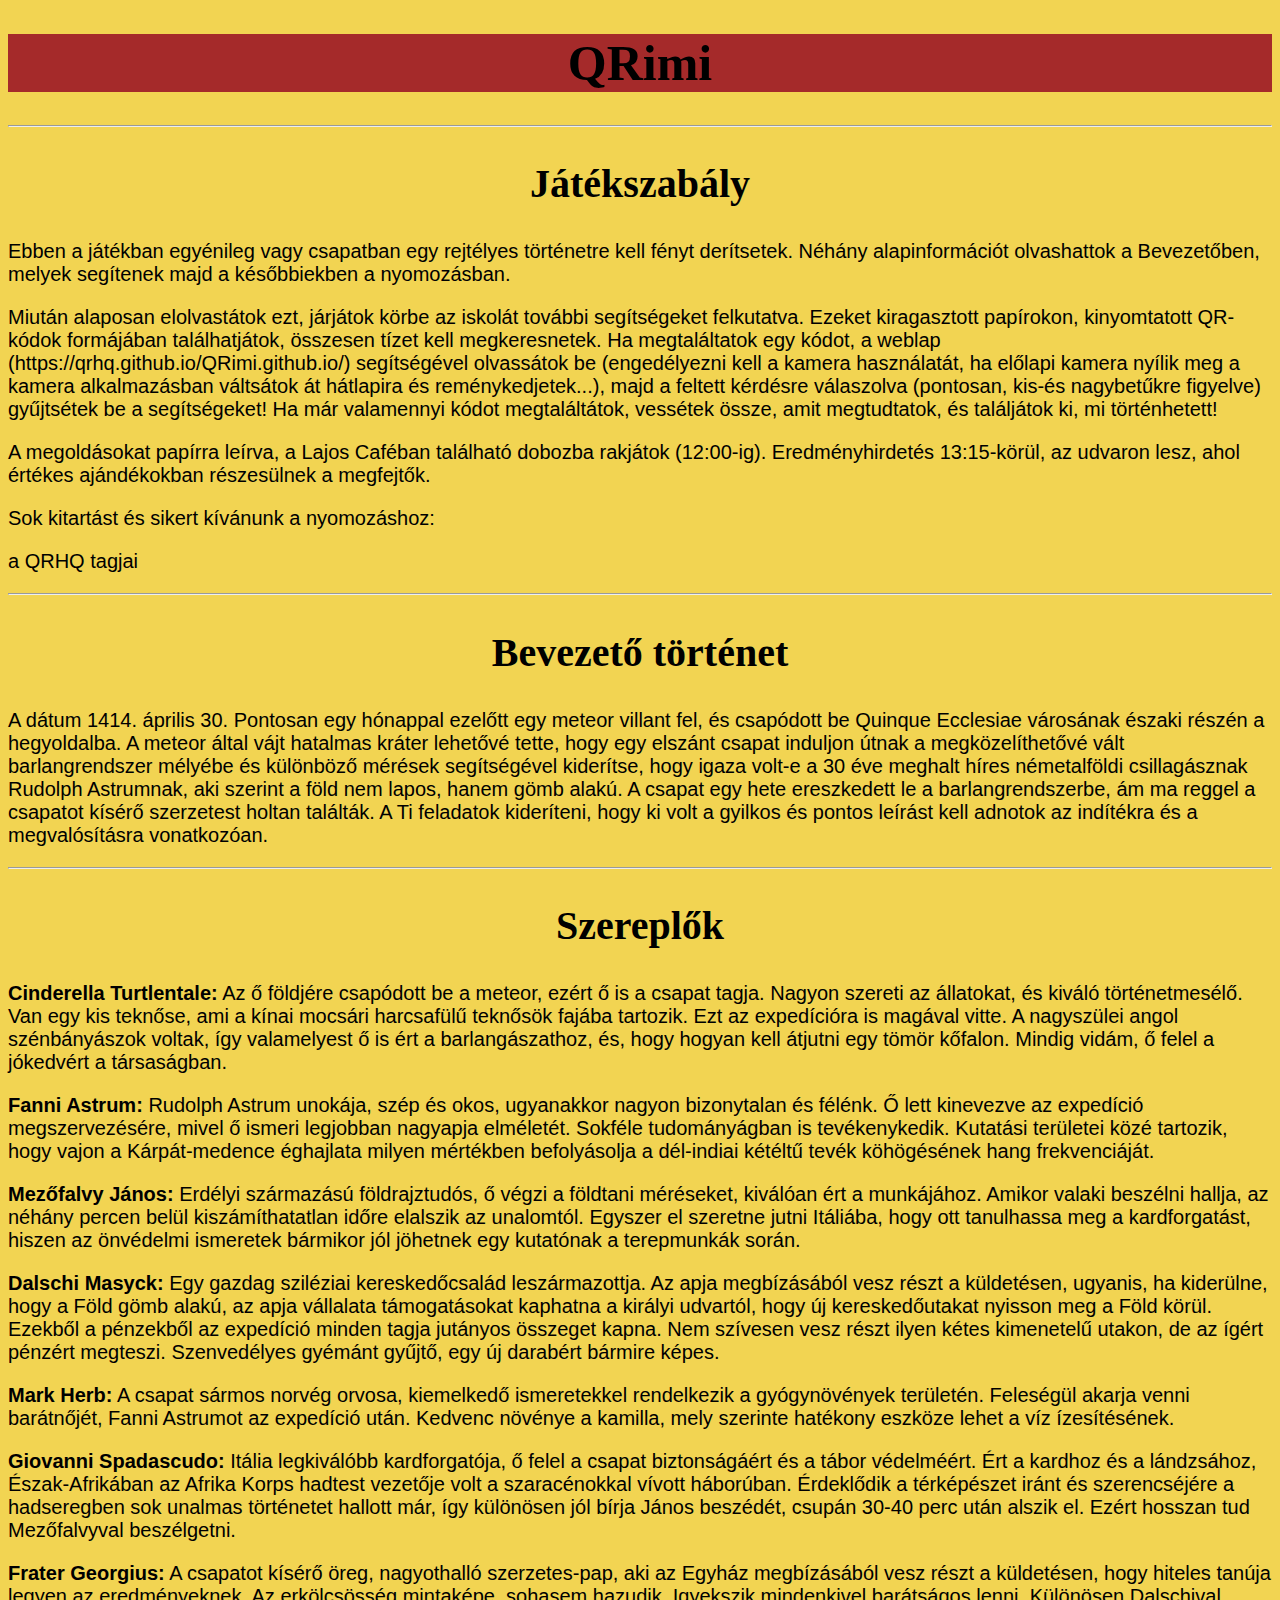
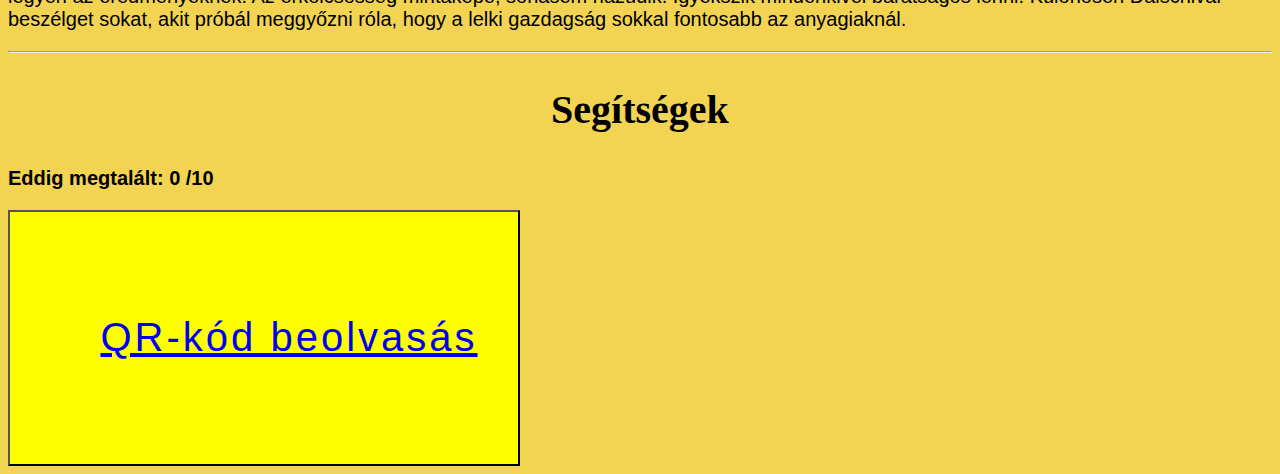
<file: index.html>
<!DOCTYPE html>
<html>
<head>
	<script>
		function segitsegek(){
			if (localStorage.count){
				document.getElementById("szam").innerHTML = localStorage.count;
				for(var i = 1; i <= localStorage.count; i++)
					document.getElementById("seg" + i).style.display = "";
			}
		}
	</script>	
	<link rel="stylesheet" type="text/css" href="indexstyle.css">
</head>

<body onload = "segitsegek()">
	<h1>QRimi</h1><hr>
	
	<h2>Játékszabály</h2>
		<p>Ebben a játékban egyénileg vagy csapatban egy rejtélyes történetre kell fényt derítsetek. Néhány alapinformációt olvashattok a Bevezetőben, melyek segítenek majd a későbbiekben a nyomozásban.</p>
		<p>Miután alaposan elolvastátok ezt, járjátok körbe az iskolát további segítségeket felkutatva. Ezeket kiragasztott papírokon, kinyomtatott QR-kódok formájában találhatjátok, összesen tízet kell megkeresnetek. Ha megtaláltatok egy kódot, a weblap (https://qrhq.github.io/QRimi.github.io/) segítségével olvassátok be (engedélyezni kell a kamera használatát, ha előlapi kamera nyílik meg a kamera alkalmazásban váltsátok át hátlapira és reménykedjetek...), majd a feltett kérdésre válaszolva (pontosan, kis-és nagybetűkre figyelve) gyűjtsétek be a segítségeket!
			Ha már valamennyi kódot megtaláltátok, vessétek össze, amit megtudtatok, és találjátok ki, mi történhetett!</p>
		<p>A megoldásokat papírra leírva, a Lajos Caféban található dobozba rakjátok (12:00-ig). Eredményhirdetés 13:15-körül, az udvaron lesz, ahol értékes ajándékokban részesülnek a megfejtők.</p>
		<p>Sok kitartást és sikert kívánunk a nyomozáshoz:</p>
		<p>a QRHQ tagjai</p>
		
	<hr><h2>Bevezető történet</h2>
		<p>A dátum 1414. április 30. Pontosan egy hónappal ezelőtt egy meteor villant fel, és csapódott be Quinque Ecclesiae városának északi részén a hegyoldalba. A meteor által vájt hatalmas kráter lehetővé tette, hogy egy elszánt csapat induljon útnak a megközelíthetővé vált barlangrendszer mélyébe és különböző mérések segítségével kiderítse, hogy igaza volt-e a 30 éve meghalt híres németalföldi csillagásznak Rudolph Astrumnak, aki szerint a föld nem lapos, hanem gömb alakú. A csapat egy hete ereszkedett le a barlangrendszerbe, ám ma reggel a csapatot kísérő szerzetest holtan találták. A Ti feladatok kideríteni, hogy ki volt a gyilkos és pontos leírást kell adnotok az indítékra és a megvalósításra vonatkozóan.</p>
		
	<hr><h2>Szereplők</h2>
		<p><b>Cinderella Turtlentale:</b> Az ő földjére csapódott be a meteor, ezért ő is a csapat tagja. Nagyon szereti az állatokat, és kiváló történetmesélő. Van egy kis teknőse, ami a kínai mocsári harcsafülű teknősök fajába tartozik. Ezt az expedícióra is magával vitte. A nagyszülei angol szénbányászok voltak, így valamelyest ő is ért a barlangászathoz, és, hogy hogyan kell átjutni egy tömör kőfalon. Mindig vidám, ő felel a jókedvért a társaságban.</p>
		<p><b>Fanni Astrum:</b> Rudolph Astrum unokája, szép és okos, ugyanakkor nagyon bizonytalan és félénk. Ő lett kinevezve az expedíció megszervezésére, mivel ő ismeri legjobban nagyapja elméletét. Sokféle tudományágban is tevékenykedik. Kutatási területei közé tartozik, hogy vajon a Kárpát-medence éghajlata milyen mértékben befolyásolja a dél-indiai kétéltű tevék köhögésének hang frekvenciáját.</p>
		<p><b>Mezőfalvy János:</b> Erdélyi származású földrajztudós, ő végzi a földtani méréseket, kiválóan ért a munkájához. Amikor valaki beszélni hallja, az néhány percen belül kiszámíthatatlan időre elalszik az unalomtól. Egyszer el szeretne jutni Itáliába, hogy ott tanulhassa meg a kardforgatást, hiszen az önvédelmi ismeretek bármikor jól jöhetnek egy kutatónak a terepmunkák során.</p>
		<p><b>Dalschi Masyck:</b> Egy gazdag sziléziai kereskedőcsalád leszármazottja. Az apja megbízásából vesz részt a küldetésen, ugyanis, ha kiderülne, hogy a Föld gömb alakú, az apja vállalata támogatásokat kaphatna a királyi udvartól, hogy új kereskedőutakat nyisson meg a Föld körül. Ezekből a pénzekből az expedíció minden tagja jutányos összeget kapna. Nem szívesen vesz részt ilyen kétes kimenetelű utakon, de az ígért pénzért megteszi. Szenvedélyes gyémánt gyűjtő, egy új darabért bármire képes.</p>
		<p><b>Mark Herb:</b> A csapat sármos norvég orvosa, kiemelkedő ismeretekkel rendelkezik a gyógynövények területén. Feleségül akarja venni barátnőjét, Fanni Astrumot az expedíció után. Kedvenc növénye a kamilla, mely szerinte hatékony eszköze lehet a víz ízesítésének.</p>
		<p><b>Giovanni Spadascudo:</b> Itália legkiválóbb kardforgatója, ő felel a csapat biztonságáért és a tábor védelméért. Ért a kardhoz és a lándzsához, Észak-Afrikában az Afrika Korps hadtest vezetője volt a szaracénokkal vívott háborúban. Érdeklődik a térképészet iránt és szerencséjére a hadseregben sok unalmas történetet hallott már, így különösen jól bírja János beszédét, csupán 30-40 perc után alszik el. Ezért hosszan tud Mezőfalvyval beszélgetni.</p>
		<p><b>Frater Georgius:</b> A csapatot kísérő öreg, nagyothalló szerzetes-pap, aki az Egyház megbízásából vesz részt a küldetésen, hogy hiteles tanúja legyen az eredményeknek. Az erkölcsösség mintaképe, sohasem hazudik. Igyekszik mindenkivel barátságos lenni. Különösen Dalschival beszélget sokat, akit próbál meggyőzni róla, hogy a lelki gazdagság sokkal fontosabb az anyagiaknál.</p>
		
	<hr><h2>Segítségek</h2>
		<p><b>Eddig megtalált:
			<span id = "szam">0</span>
			/10
		</b></p>
		
		<p id = "seg1" style = "display: none">1. Mark a kora esti tábortűznél megígéri Fanninak, hogy egy nagyon értékes drágakövet fog neki adni, ha felértek.</p>
		<p id = "seg2" style = "display: none">2. Dalschi és Cinderella meghallották Mark ígéretét, amikor éppen leültek a tűzhöz.</p>
		<p id = "seg3" style = "display: none">3. Amikor eleredt az eső Fanni Dalschi sátrába ment, ahol hosszasan beszélgettek (21:05-ig) ugyanis az út során egyre közelebb kerültek egymáshoz.</p>
		<p id = "seg4" style = "display: none">4. Miután elállt az eső a bűntudatos Fanni a pappal sétált a táborban, s megvitatták a lány életében alakuló változásokat.</p>
		<p id = "seg5" style = "display: none">5. Mark újra meggyújtotta a tüzet 21 óra 47 perckor, hogy kiszárítsa az eső áztatta holmiját. Ekkor két beszélgető embert látott elhaladni János sátra mellett.</p>
		<p id = "seg6" style = "display: none">6. Giovanni 21:30-kor átment János sátrába, hogy megtárgyalják a mai kutatások eredményeit, amelyek szerint a Föld valójában fánk alakú (toroid). Fennhangon vitatkoztak a kérdésről.</p>
		<p id = "seg7" style = "display: none">7. Mark furcsának találja, hogy Fanni nem ment át hozzá - mint esténként szokott -, ezért elment Fanni sátrához, de már aludt.</p>
		<p id = "seg8" style = "display: none">8. Fanni sátránál Mark találkozott a szerzetessel, így tőle kérdezősködött Fanniról.</p>
		<p id = "seg9" style = "display: none">9. A kora esti tábortűznél, amikor megtudták az aznapi kutatások eredményeit, hosszas tanakodás után arra jutottak, hogy a pénz megszerzése érdekében meghamisítják a mérési eredményeket, bár ezzel nem mindenki értett egyet.</p>
		<p id = "seg10" style = "display: none">10. Fanni Dalschinál felejtette a karkötőjét, ezért Dalschi elindult 22 óra előtt 8 perccel, hogy visszavigye neki, de végül visszafordult.</p>
	
	<button><a href = "webqr.html">QR-kód beolvasás</a></button>
</body> 
</html>
</file>
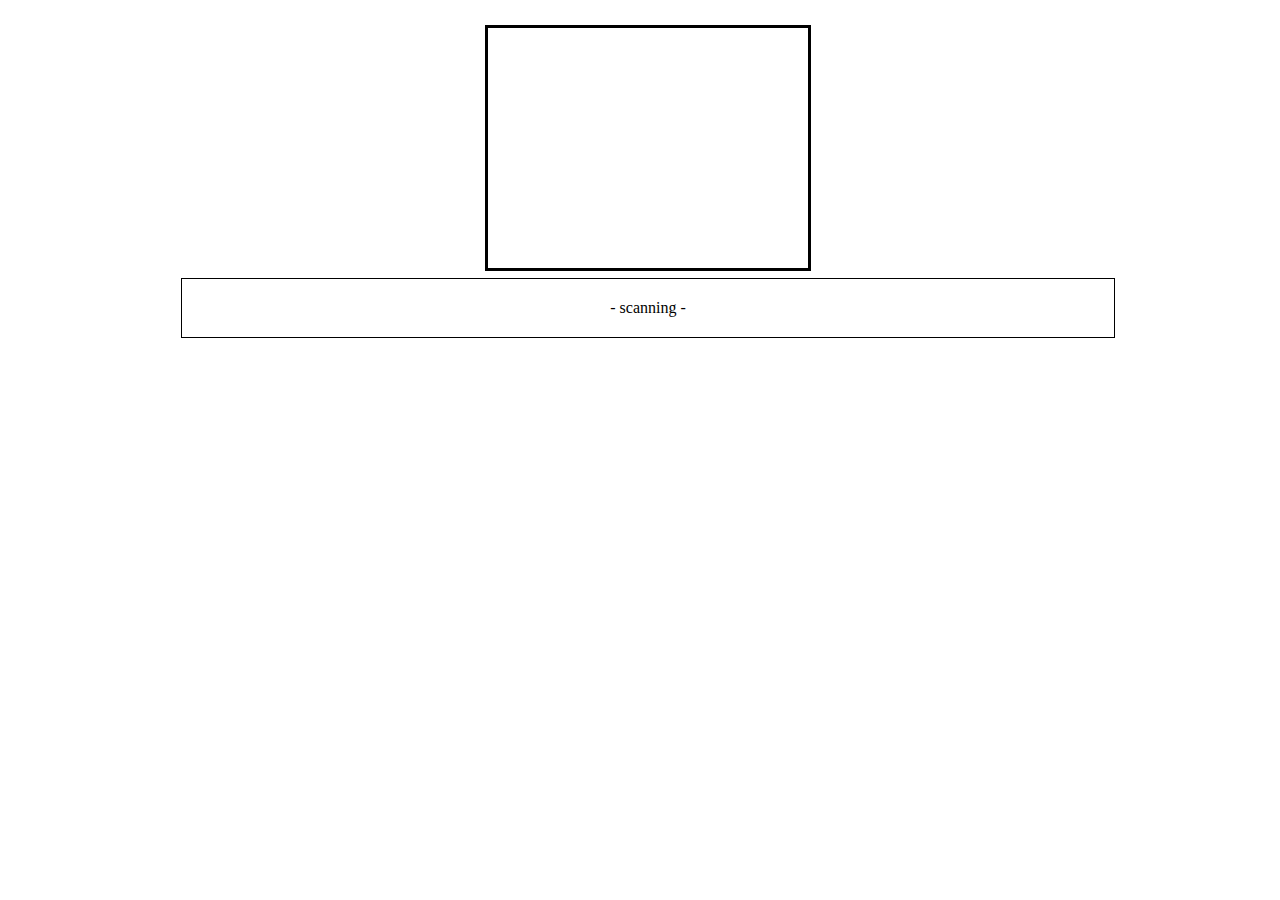
<file: webqr.html>
<!DOCTYPE html>
<html>
<head>
	<meta name="description" content="QR Code scanner" />
	<meta name="keywords" content="qrcode,qr code,scanner,barcode,javascript" />
	<meta name="language" content="English" />
	<meta name="copyright" content="Lazar Laszlo (c) 2011" />
	<meta name="Revisit-After" content="1 Days"/>
	<meta name="robots" content="index, follow"/>
	<meta http-equiv="Content-type" content="text/html;charset=UTF-8">
	<meta name="viewport" content="width=device-width, initial-scale=1.0"/>

	<title>QR-kód beolvasás</title>

	<link rel = "stylesheet" href = "webqrstyle.css">
	
	<script type="text/javascript" src="llqrcode.js"></script>
	<script type="text/javascript" src="https://apis.google.com/js/plusone.js"></script>
	<script type="text/javascript" src="webqr.js"></script>
	<script type="text/javascript">

	  var _gaq = _gaq || [];
	  _gaq.push(['_setAccount', 'UA-24451557-1']);
	  _gaq.push(['_trackPageview']);

	  (function() {
		var ga = document.createElement('script'); ga.type = 'text/javascript'; ga.async = true;
		ga.src = ('https:' == document.location.protocol ? 'https://ssl' : 'http://www') + '.google-analytics.com/ga.js';
		var s = document.getElementsByTagName('script')[0]; s.parentNode.insertBefore(ga, s);
	  })();
	</script>
</head>

<body>
	<div id="main">
		<div id="mainbody">
			<table class="tsel" border="0" width="100%">
				<tr>
					<td valign="top" align="center" width="50%">
						<table class="tsel" border="0">
						<tr>
							<td><img class="selector" id="webcamimg" onclick="setwebcam()" align="left" /></td>
							<td><img class="selector" id="qrimg" onclick="setimg()" align="right"/></td>
						</tr>
						<tr>
							<td colspan="2" align="center">
								<div id="outdiv"></div>
							</td>
						</tr>
						</table>
					</td>
				</tr>

				<tr><td colspan="3" align="center">
				<div id="result"></div>
				</td></tr>
			</table>

			<div id = "answer" style = "display: none">
				<input type = "text" id = "valasz">
				<button id = "submit_gomb" onclick = "">Ellenőriz</button>
			</div>
			<button id = "gomb" style = "display: none;"><a id = "link" href = ""></a></button>
			
	
			
			
		</div>&nbsp;
	</div>
	
	<canvas id="qr-canvas" width="800" height="600"></canvas>
	<script type="text/javascript">load();</script>
</body>
</html>
</file>
<file: indexstyle.css>
body{
	background-color: rgb(242, 212, 82);
}

h1{
	text-align: center;
	text-transform: capitalize;
	background-color: brown;
	font-size: 50px;
}

h2{
	text-align: center;
	font-size: 40px;
}

p{
	font-family: arial;
	font-size: 20px;
}
button{
	width: 40vw;
	height: 20vw;
	letter-spacing: 3px;
	text-indent: 50px;
	background-color: yellow;
	font-size: 40px;
}
</file>
<file: webqrstyle.css>
body{
    width:100%;
    text-align:center;
}
img{
    border:0;
}
#main{
    margin: 15px auto;
    background:white;
    overflow: auto;
	width: 100%;
}
#header{
    background:white;
    margin-bottom:15px;
}
#mainbody{
    background: white;
    width:100%;
	display:none;
}
#footer{
    background:white;
}
#v{
    width:320px;
    height:240px;
}
#qr-canvas{
    display:none;
}
#qrfile{
    width:320px;
    height:240px;
}
#mp1{
    text-align:center;
    font-size:35px;
}
#imghelp{
    position:relative;
    left:0px;
    top:-160px;
    z-index:100;
    font:18px arial,sans-serif;
    background:#f0f0f0;
	margin-left:35px;
	margin-right:35px;
	padding-top:10px;
	padding-bottom:10px;
	border-radius:20px;
}
.selector{
    margin:0;
    padding:0;
    cursor:pointer;
    margin-bottom:-5px;
}
#outdiv
{
    width:320px;
    height:240px;
	border: solid;
	border-width: 3px 3px 3px 3px;
}
#result{
    border: solid;
	border-width: 1px 1px 1px 1px;
	padding:20px;
	width:70%;
}

ul{
    margin-bottom:0;
    margin-right:40px;
}
li{
    display:inline;
    padding-right: 0.5em;
    padding-left: 0.5em;
    font-weight: bold;
    border-right: 1px solid #333333;
}
li a{
    text-decoration: none;
    color: black;
}

#footer a{
	color: black;
}
.tsel{
    padding:0;
}
</file>
